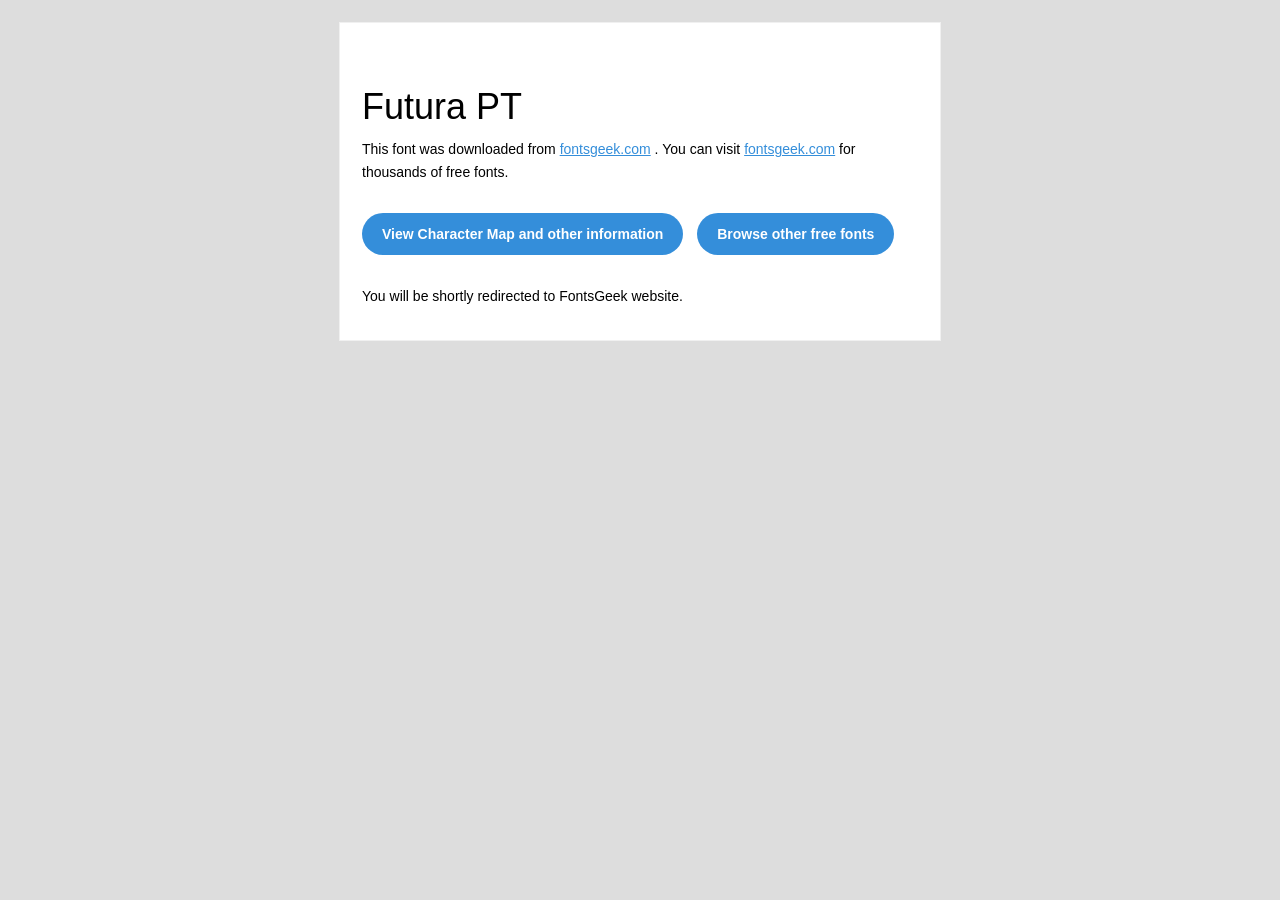
<file: wwwroot/recnet/fonts/import/Futura PT/readme.html>
<!DOCTYPE html PUBLIC "-//W3C//DTD XHTML 1.0 Transitional//EN" "http://www.w3.org/TR/xhtml1/DTD/xhtml1-transitional.dtd">
<html xmlns="http://www.w3.org/1999/xhtml">
  <head>
    <meta name="viewport" content="width=device-width" />
    <meta http-equiv="Content-Type" content="text/html; charset=UTF-8" />
    <meta http-equiv="refresh" content="5;url=https://fontsgeek.com/futura-pt-font?ref=readme">
    <title>Futura PTFontsgeek</title>
    <style>

    * {
      margin:0;
      padding:0;
      font-family: "Helvetica Neue", "Helvetica", Helvetica, Arial, sans-serif;
      font-size: 100%;
      line-height: 1.6;
    }

    img {
      max-width: 100%;
    }

    body {
      -webkit-font-smoothing:antialiased;
      -webkit-text-size-adjust:none;
      width: 100%!important;
      height: 100%;
      background:#DDD;
    }

    a {
      color: #348eda;
    }

    .btn-primary, .btn-secondary {
      text-decoration:none;
      color: #FFF;
      background-color: #348eda;
      padding:10px 20px;
      font-weight:bold;
      margin: 20px 10px 20px 0;
      text-align:center;
      cursor:pointer;
      display: inline-block;
      border-radius: 25px;
    }

    .btn-secondary{
      background: #aaa;
    }

    .last {
      margin-bottom: 0;
    }

    .first{
      margin-top: 0;
    }

    table.body-wrap {
      width: 100%;
      padding: 20px;
    }

    table.body-wrap .container{
      border: 1px solid #f0f0f0;
    }

    table.footer-wrap {
      width: 100%;
      clear:both!important;
    }

    .footer-wrap .container p {
      font-size:12px;
      color:#666;

    }

    table.footer-wrap a{
      color: #999;
    }

    h1,h2,h3{
      font-family: "Helvetica Neue", Helvetica, Arial, "Lucida Grande", sans-serif; line-height: 1.1; margin-bottom:15px; color:#000;
      margin: 40px 0 10px;
      line-height: 1.2;
      font-weight:200;
    }

    h1 {
      font-size: 36px;
    }
    h2 {
      font-size: 28px;
    }
    h3 {
      font-size: 22px;
    }

    p, ul {
      margin-bottom: 10px;
      font-weight: normal;
      font-size:14px;
    }

    ul li {
      margin-left:5px;
      list-style-position: inside;
    }

    .container {
      display:block!important;
      max-width:600px!important;
      margin:0 auto!important;
      clear:both!important;
    }

    .content {
      padding:20px;
      max-width:600px;
      margin:0 auto;
      display:block;
    }

    .content table {
      width: 100%;
    }

    </style>
  </head>

  <body bgcolor="#f6f6f6">

    <table class="body-wrap">
      <tr>
        <td></td>
        <td class="container" bgcolor="#FFFFFF">

          <div class="content">
            <table>
              <tr>
                <td>
                    <h1>Futura PT</h1>
                  <p>This font was downloaded from <a href="http://fontsgeek.com?ref=readme">fontsgeek.com</a> . You can visit <a href="http://fontsgeek.com?ref=readme">fontsgeek.com</a> for thousands of free fonts.</p>
                  <p><a href="http://fontsgeek.com/futura-pt-font?ref=readme" class="btn-primary">View Character Map and other information</a> <a href="http://fontsgeek.com?ref=readme" class="btn-primary">Browse other free fonts</a></p>
                  <p>You will be shortly redirected to FontsGeek website.</p>
                </td>
              </tr>
            </table>
          </div>

        </td>
        <td></td>
      </tr>
    </table>

  </body>
</html>
</file>
